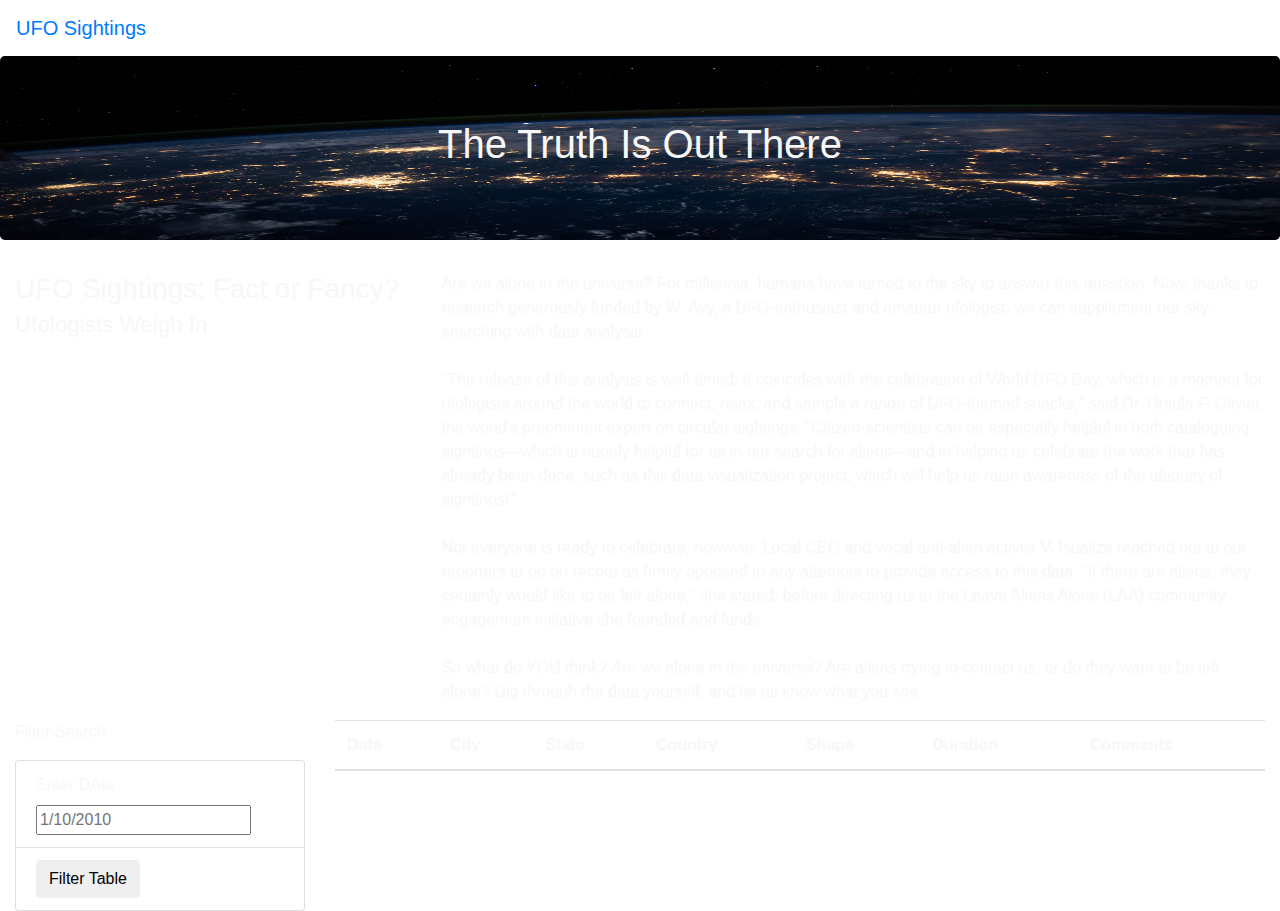
<file: index.html>
<!-- WebPage for table & article summary along with titles & filters -->
<!DOCTYPE html>
<html lang="en">
<head>
    <meta charset="UTF-8">
    <meta name="viewport" content="width=device-width, initial-scale=1.0">
    <meta http-equiv="X-UA-Compatible" content="ie=edge" />
    <title>UFO Finder</title>
    <!-- Adding Bootstrap's components through CDN (content delivery network) -->
    <link
      rel="stylesheet"
      href="https://maxcdn.bootstrapcdn.com/bootstrap/4.0.0/css/bootstrap.min.css"
      integrity="sha384-Gn5384xqQ1aoWXA+058RXPxPg6fy4IWvTNh0E263XmFcJlSAwiGgFAW/dAiS6JXm"
      crossorigin="anonymous"
    />
    <!-- Link html & style.css file  -->
    <link rel="stylesheet" href="static/css/style.css">
</head>
<body>
    <!-- Wrapper class is group elements (title,paragraph,table,filters) -->
    <div class= "wrapper">
        <!-- navbar -> Creating a component that fits across the top of the page  -->
        <!-- navbar-expland-lg is responsive -- viewing area changes -->
        <nav class = "navbar navbar-expand-lg">
            <!-- Add functionality to the navbar -resetting the webpage after a filter has been applied too the table -->
            <!-- Display text in the navbar -->
            <a class="navbar-brand" href="index.html">UFO Sightings</a>
        </nav>
        <div class="jumbotron">
            <h1>The Truth Is Out There</h1>
        </div>
        <div class="container-fluid">
            <div class="row">
                <div class="col-md-4">
                    <h3>UFO Sightings: Fact or Fancy? <small>Ufologists Weigh In</small></h3>
                </div>
                <div class="col-md-8">
                    <p>
                        Are we alone in the universe? For millennia, humans have turned to the sky to answer this question. Now, thanks to research generously funded by W. Avy, a UFO-enthusiast and amateur ufologist, we can supplement our sky-searching with data analysis.<br><br>"The release of this analysis is well-timed: It coincides with the celebration of World UFO Day, which is a moment for ufologists around the world to connect, relax, and sample a range of UFO-themed snacks," said Dr. Ursula F. Olivier, the world's preeminent expert on circular sightings. "Citizen-scientists can be especially helpful in both cataloguing sightings—which is hugely helpful for us in our search for aliens—and in helping us celebrate the work that has already been done, such as this data visualization project, which will help us raise awareness of the ubiquity of sightings!"<br><br>Not everyone is ready to celebrate, however. Local CEO and vocal anti-alien activist V. Isualize reached out to our reporters to go on record as firmly opposed to any attempts to provide access to this data. "If there are aliens, they certainly would like to be left alone," she stated, before directing us to the Leave Aliens Alone (LAA) community engagement initiative she founded and funds.<br><br>So what do YOU think? Are we alone in the universe? Are aliens trying to contact us, or do they want to be left alone? Dig through the data yourself, and let us know what you see.
                    </p>
                </div>
            </div>
        </div>
        <!-- Where we store our filter & data table  -->
        <div class="container-fluid">
            <div class="row">
                <div class="col-md-3">
                    <form>
                        <p>Filter Search</p>
                    </form>
                    <ul class="list-group">
                        <!-- Add date input in the first list -->
                        <li class="list-group-item">
                            <label for="date">Enter DAte</label>
                            <input type="text" placeholder="1/10/2010" id="datetime" />
                        </li>
                        <li class="list-group-item">
                            <button id="filter-btn" type="button" class="btn btn-default">Filter Table</button>
                        </li>
                    </ul>
                </div>
                <div class="col-md-9">
                    <!-- table table-striped is another Bootstrap styling to give variation btw rows of data  -->
                    <table class="table table-striped">
                        <!-- holds information that will be displayed -display each column header  -->
                        <!-- Our table set up -- nested tags -->
                        <thead>
                            <!-- everything nested within it will be displayed as a row  -->
                          <tr>
                              <!-- header of each column  -->
                            <th>Date</th>
                            <th>City</th>
                            <th>State</th>
                            <th>Country</th>
                            <th>Shape</th>
                            <th>Duration</th>
                            <th>Comments</th>
                          </tr>
                        </thead>
                        <tbody></tbody>
                      </table>
                </div>
                
            </div>
        </div>
    </div>
    
</body>
</html>
</file>
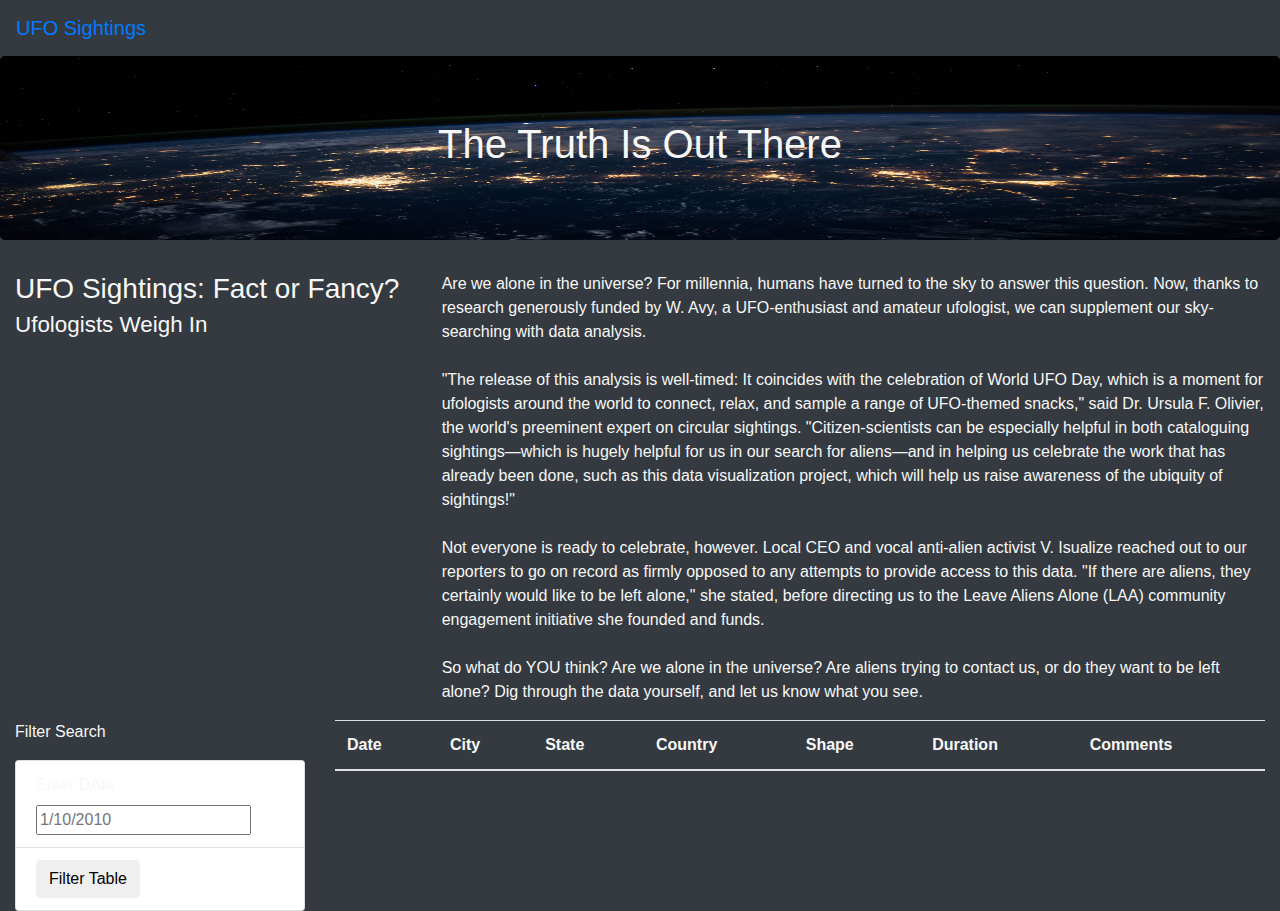
<file: test_index.html>
<!-- WebPage for table & article summary along with titles & filters -->
<!DOCTYPE html>
<html lang="en">
<head>
    <meta charset="UTF-8">
    <meta name="viewport" content="width=device-width, initial-scale=1.0">
    <meta http-equiv="X-UA-Compatible" content="ie=edge" />
    <title>UFO Finder</title>
    <!-- Adding Bootstrap's components through CDN (content delivery network) -->
    <link
      rel="stylesheet"
      href="https://maxcdn.bootstrapcdn.com/bootstrap/4.0.0/css/bootstrap.min.css"
      integrity="sha384-Gn5384xqQ1aoWXA+058RXPxPg6fy4IWvTNh0E263XmFcJlSAwiGgFAW/dAiS6JXm"
      crossorigin="anonymous"
    />
    <!-- Link html & style.css file  -->
    <link rel="stylesheet" href="static/css/style.css">
</head>
<body class="bg-dark">
    <!-- Wrapper class is group elements (title,paragraph,table,filters) -->
    <div class= "wrapper">
        <!-- navbar -> Creating a component that fits across the top of the page  -->
        <!-- navbar-expland-lg is responsive -- viewing area changes -->
        <nav class = "navbar navbar-expand-lg">
            <!-- Add functionality to the navbar -resetting the webpage after a filter has been applied too the table -->
            <!-- Display text in the navbar -->
            <a class="navbar-brand" href="index.html">UFO Sightings</a>
        </nav>
        <div class="jumbotron">
            <h1>The Truth Is Out There</h1>
        </div>
        <div class="container-fluid">
            <div class="row">
                <div class="col-md-4">
                    <h3>UFO Sightings: Fact or Fancy? <small>Ufologists Weigh In</small></h3>
                </div>
                <div class="col-md-8">
                    <p>
                        Are we alone in the universe? For millennia, humans have turned to the sky to answer this question. Now, thanks to research generously funded by W. Avy, a UFO-enthusiast and amateur ufologist, we can supplement our sky-searching with data analysis.<br><br>"The release of this analysis is well-timed: It coincides with the celebration of World UFO Day, which is a moment for ufologists around the world to connect, relax, and sample a range of UFO-themed snacks," said Dr. Ursula F. Olivier, the world's preeminent expert on circular sightings. "Citizen-scientists can be especially helpful in both cataloguing sightings—which is hugely helpful for us in our search for aliens—and in helping us celebrate the work that has already been done, such as this data visualization project, which will help us raise awareness of the ubiquity of sightings!"<br><br>Not everyone is ready to celebrate, however. Local CEO and vocal anti-alien activist V. Isualize reached out to our reporters to go on record as firmly opposed to any attempts to provide access to this data. "If there are aliens, they certainly would like to be left alone," she stated, before directing us to the Leave Aliens Alone (LAA) community engagement initiative she founded and funds.<br><br>So what do YOU think? Are we alone in the universe? Are aliens trying to contact us, or do they want to be left alone? Dig through the data yourself, and let us know what you see.
                    </p>
                </div>
            </div>
        </div>
        <!-- Where we store our filter & data table  -->
        <div class="container-fluid">
            <div class="row">
                <div class="col-md-3">
                    <form>
                        <p>Filter Search</p>
                    </form>
                    <ul class="list-group">
                        <!-- Add date input in the first list -->
                        <li class="list-group-item">
                            <label for="date">Enter DAte</label>
                            <input type="text" placeholder="1/10/2010" id="datetime" />
                        </li>
                        <li class="list-group-item">
                            <button id="filter-btn" type="button" class="btn btn-default">Filter Table</button>
                        </li>
                    </ul>
                </div>
                <div class="col-md-9">
                    <!-- table table-striped is another Bootstrap styling to give variation btw rows of data  -->
                    <table class="table table-striped">
                        <!-- holds information that will be displayed -display each column header  -->
                        <!-- Our table set up -- nested tags -->
                        <thead>
                            <!-- everything nested within it will be displayed as a row  -->
                          <tr>
                              <!-- header of each column  -->
                            <th>Date</th>
                            <th>City</th>
                            <th>State</th>
                            <th>Country</th>
                            <th>Shape</th>
                            <th>Duration</th>
                            <th>Comments</th>
                          </tr>
                        </thead>
                        <tbody></tbody>
                      </table>
                </div>
                
            </div>
        </div>
    </div>
</body>
</html>
</file>
<file: static/css/style.css>
/* CSS style */

body {

    color: #f7f7f7;
  }

.jumbotron {
    background-image: url("../images/nasa.jpg");
    background-size: 100% 100%;
    text-align: center;
  }
</file>
